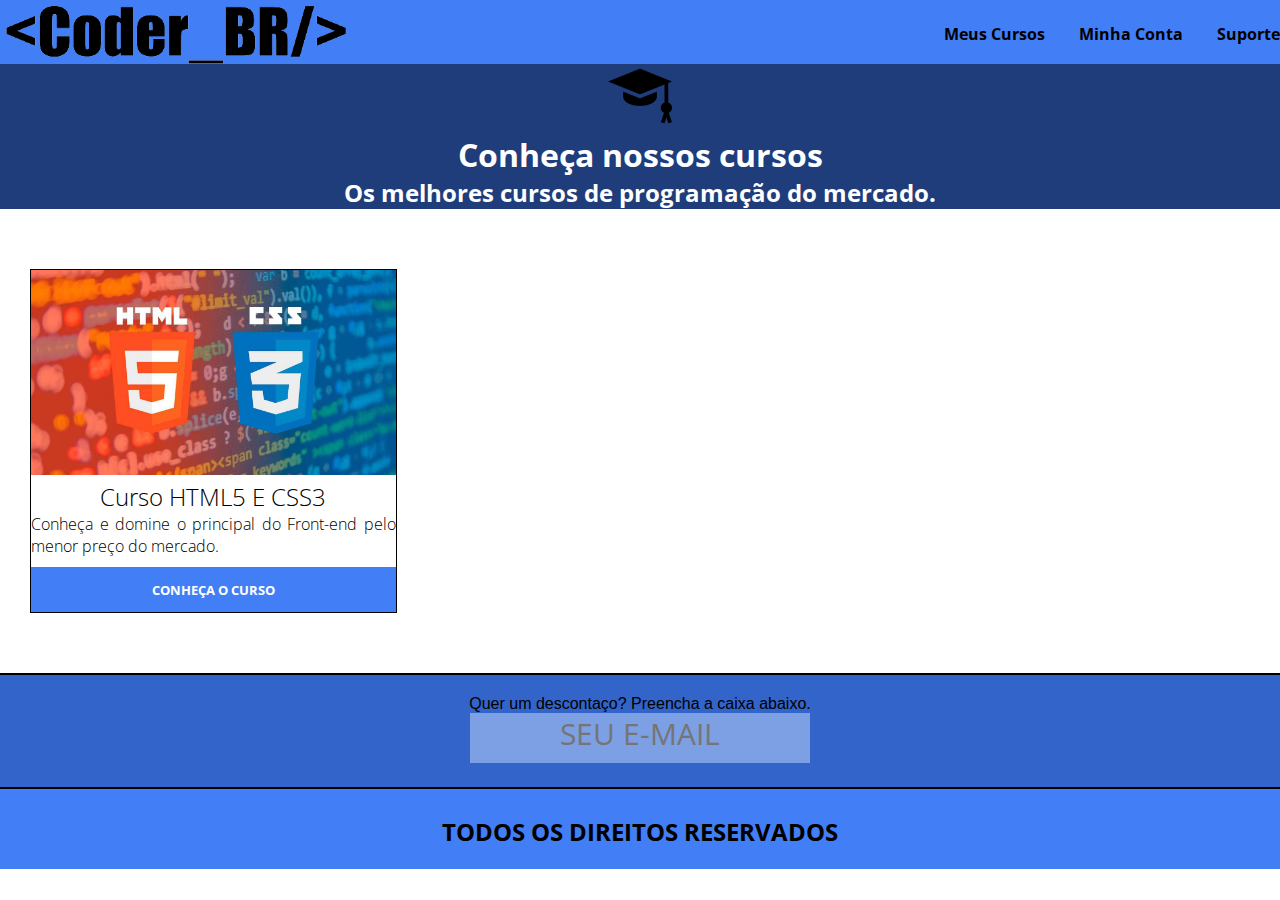
<file: Escola Virtual Ficticia V4/index.html>
<!DOCTYPE html>
<html lang="PT-BR">
<head>
    <link rel="preconnect" href="https://fonts.gstatic.com">
    <link href="https://fonts.googleapis.com/css2?family=Open+Sans:wght@300&display=swap" rel="stylesheet">
    <meta charset="UTF-8">
    <meta http-equiv="X-UA-Compatible" content="IE=edge">
    <meta name="viewport" content="width=device-width, initial-scale=1.0">
    <meta name="description" content="Coder, a melhor plataforma de cursos do mercado.">
    <meta property="og:title" content="Coder_BR">
    <link rel="stylesheet" href="style.css">
    <title>Coder_BR - Os melhores cursos do mercado.</title>
</head>
<body>

    <header class="header">

        <div class="center">

            <img src="images/logo_1.png">

            <div class="menu">
                <ul>
                    <li><a href="#">Meus Cursos</a></li>
                    <li><a href="#">Minha Conta</a></li>
                    <li><a href="#">Suporte</a></li>
                </ul>
            </div><!--menu1-->
            <div class="clear"></div>

        </div><!--center-->

    </header><!--header-->

    <section class="sessao2">
        <div class="icon">
            <img src="images/icon.png">
        </div>
        <div class="descricao-cabecalho">
            <h1>Conheça nossos cursos</h1>
            <h2>Os melhores cursos de programação do mercado.</h2>
        </div><!--descricao-cabecalho-->
    </section><!--sessao2-->

    <div class="container">

        <section class="loja">
            <div class="center">
                <div class="curso-wraper">
                    <div class="curso">
                        <img src="images/img1.jpg">
                        <h2>Curso HTML5 E CSS3</h2>
                        <P>Conheça e domine o principal do Front-end pelo menor preço do mercado.</P>
                        <button><a target='_blank' href="curso_html_css/index.html">CONHEÇA O CURSO</a></button>
                    </div><!--curso-->
                </div><!--curso-wraper-->

<!--
                <div class="curso-wraper">
                    <div class="curso">
                        <img src="images/img2.jpg">
                        <h2>EXEMPLO</h2>
                        <P>exemplo exemplo exemplo exemplo exemopl</P>
                    </div>
                </div>

                <div class="curso-wraper">
                    <div class="curso">
                        <img src="images/img3.png">
                        <h2>EXEMPLO</h2>
                        <P>exemplo exemplo exemplo exemplo exemplo</P>
                    </div>
                </div>  
-->            
            </div><!--center-->
        </section><!--loja-->
    </div><!--container-->
    </section><!--Loja-->

    <section class="form">
        <div class="center">
            <form action="#">
                <ul>
                    <li>Quer um descontaço? Preencha a caixa abaixo.</li>
                    <li><textarea name="#" id="#" placeholder="SEU E-MAIL"></textarea></li>
                </ul>
            </form>
        </div><!--center-->
    </section><!--form-->

    <footer>
        <div class="footer">
            <h2>TODOS OS DIREITOS RESERVADOS</h2>
        </div>
    </footer>

</body>
</html>
</file>
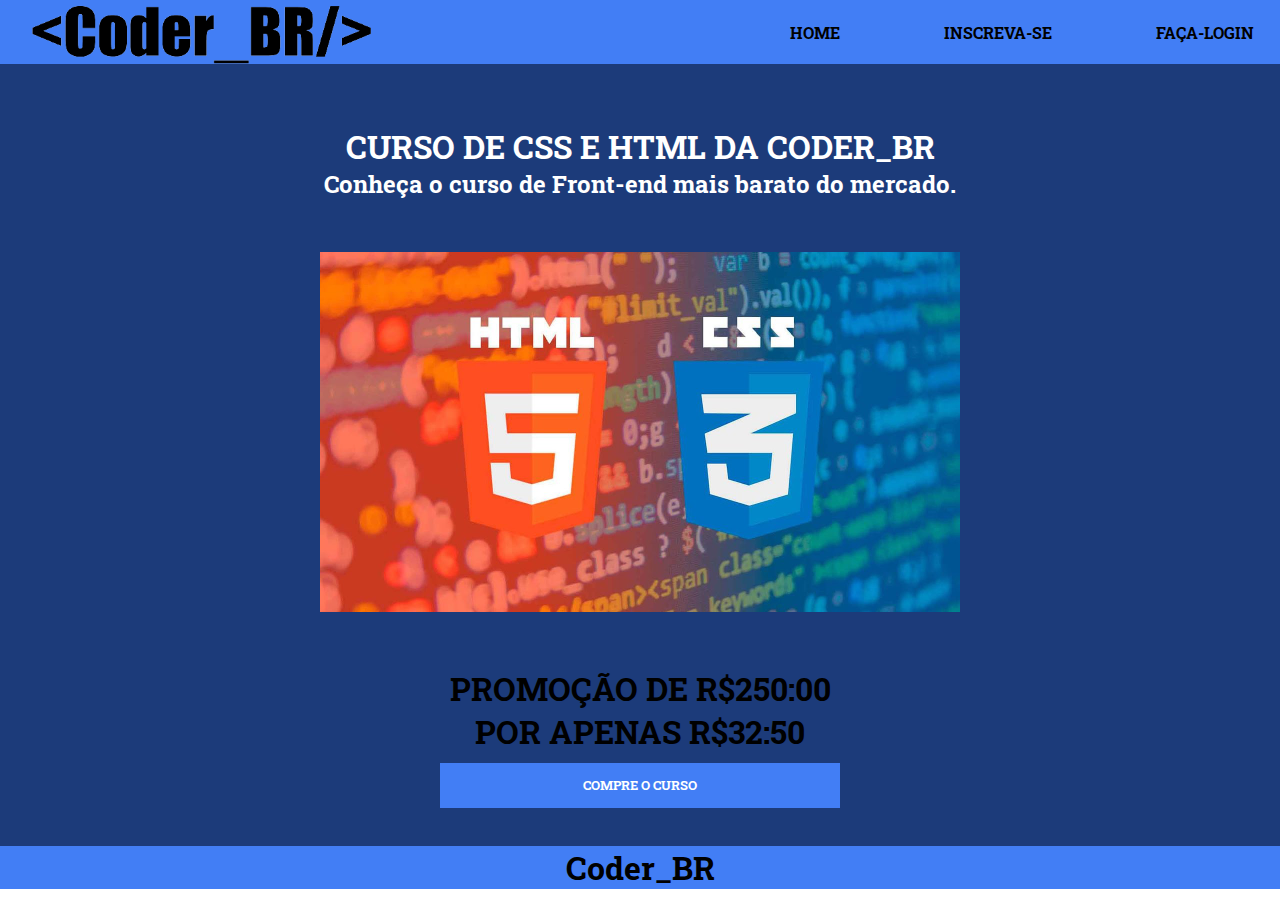
<file: Escola Virtual Ficticia V4/curso_html_css/index.html>
<!DOCTYPE html>
<html lang="PT-BR">
<head>
    <meta charset="UTF-8">
    <meta http-equiv="X-UA-Compatible" content="IE=edge">
    <meta name="viewport" content="width=device-width, initial-scale=1.0">
    <link rel="preconnect" href="https://fonts.gstatic.com">
    <link href="https://fonts.googleapis.com/css2?family=Roboto+Slab:wght@900&display=swap" rel="stylesheet">
    <link rel="stylesheet" href="style.css">
    <title>CSS E HTML</title>
</head>
<body>
    <header class="header">
        <div class="center">
            <img src="../images/logo_1.png">
        <nav>
            <ul>
                <li><a href="../index.html"> HOME</a></li>
                <li><a href="#">INSCREVA-SE </a></li>
                <li> <a href="#">FAÇA-LOGIN</a></li>
            </ul>
            <div class="clear"></div>
        </nav>
        </div><!--center-->
    </header><!--header-->

    <div class="corpo">

        <section class="body">
            <div class="center">
                <div class="titulos">
                    <h1>CURSO DE CSS E HTML DA CODER_BR</h1>
                    <h2>Conheça o curso de Front-end mais barato do mercado.</h2>
                </div><!--titulos-->
            </div>
            <img src="../images/img1.jpg">
            <h1>PROMOÇÃO DE R$250:00 </BR> POR APENAS R$32:50</h1>
            <button><a target='_blank' href="#"">COMPRE O CURSO</a></button><!--Inserir link hormart-->
        </section>

    </div><!--corpo-->

    <footer>
        <h1>Coder_BR</h1>
    </footer>

</body>
</html>
</file>
<file: Escola Virtual Ficticia V4/style.css>
*{
    margin: 0;
    padding: 0;
    box-sizing: border-box;
    font-family: 'Open Sans', sans-serif;
}

html, body{
    margin: 0 auto;
}

a{
    text-decoration: none;
}

.clear{
    clear: both;
}

.center{
    margin: 0 auto;
    width: 1280px;
}

@media screen and (max-width: 1200px){
    .center{
        width: 100%;
        padding: 0 2%;
    }
}

.header img{
    height: 64px;
}

.header{
    background-color: #427ef5;
    height: 64px;
}

.menu{
    padding-top: 1.80%;
    float: right;
}

.menu ul li{
    margin-left: 30px;
    display: inline;
    font-weight: bold;
}

.menu ul li a{
    color: black;
}


.menu ul li a:hover{
    color: rgb(51, 51, 51);
}

@media screen and (max-width: 768px){

    .header{
        height: 42px;
    }

    .header img{
        display: none;
    }
    .menu{
        float: none;
        text-align: center;
    }
}

/*fim da primeira sessao*/

.icon{
    text-align: center;
}

.sessao2{
    background-color: #1f3d7a;
    color: rgb(255, 255, 255);
}

.icon img{
    width: 64px;
    height: 64px;
}

.descricao-cabecalho{
    text-align: center;
}

/* Fim da sessao2 */

section.loja{
    padding: 30px 0;
}

section.loja > .center{
    display: flex;
    flex-wrap: wrap;

}


.curso-wraper{
    padding: 30px;
    width: 33.333%;
}

.curso{
    border: 1px solid black;
    height: 100%;
}

.curso img{
    max-width: 100%;
}

.curso h2{
    text-align: center;
    padding: 0 8px;
    font-weight: 100;
}

.curso p{
    font-weight: 100;
    text-align: justify;
}

.curso button{
    cursor: pointer;
    margin-top: 10px;
    height: 45px;
    width: 100%;
    border: 0;
    background-color: #427ef5;
    font-weight: bold;
}

.curso button a{
    color: white;
}

.curso button:hover{
    background-color: #203e79;
}

/**FIM DA LOJA**/

/**form**/

section.form{
    background-color: #3264c9;
    border-bottom: 2px solid black;
    border-top: 2px solid black;
    text-align: center;
    padding: 20px 0;
}

section.form textarea{
    width: 340px;
    height: 50px;
    text-align: center;
    font-size: 30px;
    resize: none;
    border: 0;
    background-color: #7d9fe4;
}



section.form ul li{
    list-style-type: none;
    font-family: sans-serif;
}



/**footer**/
.footer{
    text-align: center;
    background-color: #427ef5;
    height: 80px;
}

.footer h2{
    padding-top: 2%;
}

@media screen and (max-width: 1024px){
    .curso-wraper{
        padding: 30px;
        width: 50%;
    }
}

@media screen and (max-width: 768px){
    .curso-wraper{
        padding: 5% 10%;
        width: 100%;
    }
}
</file>
<file: Escola Virtual Ficticia V4/curso_html_css/style.css>
*{
    margin: 0;
    padding: 0;
    box-sizing: border-box;
    font-family: 'Roboto Slab', serif;
}

html, body{
    margin: 0 auto;
}

.clear{
    clear: both;
}

@media screen and (max-width: 950px){
    .header img{
        display: none;
    }
    
    .header nav ul li a{
        float: left;
        font-size: 11px;
        font-weight: bold;
    }

}

.corpo{
    background-color: #1c3b7a;
}

.center{
    margin: 0 auto;
    width: 1280px;
    max-width: 100%;
    padding: 0 2%;
}

.header{
    width: 100%;
    background-color: #427ef5;
    height: 64px;
}

.header img{
    height: 64px;
}

.header nav{
    float: right;
    font-size: 16px;
    padding-top: 1.8%;
    color: black;
}

.header nav ul li{
    text-align: center;
    display: inline-block;
    color: black;
    word-spacing: 3%;
}

.header nav ul li a{
    padding-left: 100px;
    text-decoration: none;
    color: black;
    font-weight: bold;
}

.titulos{
    padding-top: 5%;
}

.titulos h1, h2{
    text-align: center;
    color: white;
}

.body{
    text-align: center;
    padding-bottom: 3%;
}

.body button{
    cursor: pointer;
    margin-top: 10px;
    height: 45px;
    width: 400px;
    border: 0;
    background-color: #427ef5;
    font-weight: bold;
}

.body button a{
    text-decoration: none;
    color: white;
}

.body button:hover{
    background-color: #315baf;
}

.body img{
    padding-top: 4%;
    padding-bottom: 4%;
    width: 50%;
}

footer{
    text-align: center;
    background-color: #427ef5;
}

@media screen and (max-width: 768px){

    .header nav ul li:last-child{
        display: none;
    }
}
</file>
